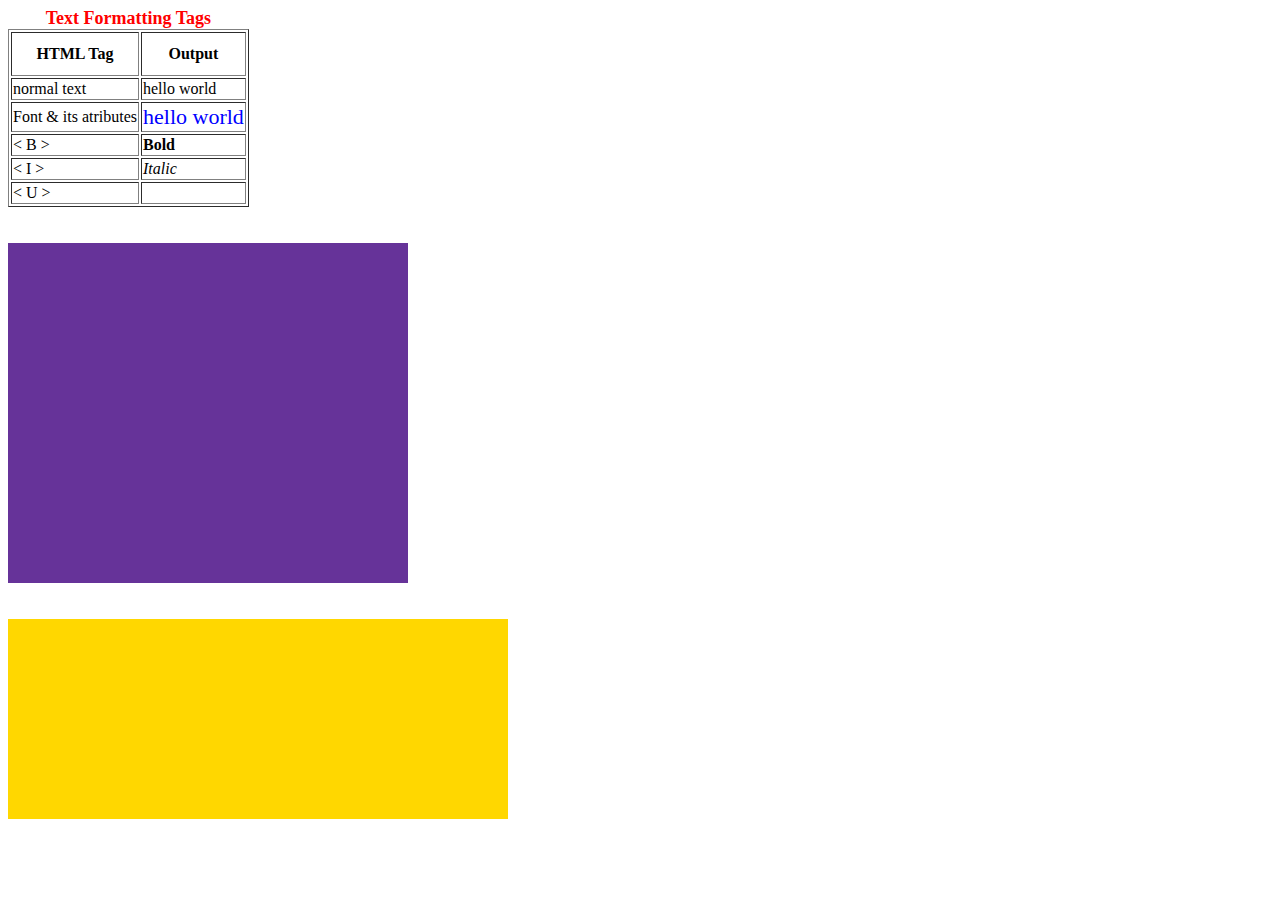
<file: index.html>
<!DOCTYPE html>
<html lang="en">

<head>
    <meta charset="UTF-8">
    <meta name="viewport" content="width=device-width, initial-scale=1.0">
    <title>Document</title>
    <link rel="stylesheet" href="css/style.css">

</head>

<body>

    <table border="1">
        <caption style="font-style: normal;color:red;font-size:18px;"><strong>Text Formatting Tags</strong></caption>
        <tr>
            <th style="padding: 12px;"> HTML Tag </th>
            <th> Output </th>
        </tr>
        <tr>
            <td>normal text</td>
            <td>hello world</td>
        </tr>
        <tr>
            <td>Font & its atributes</td>
            <td style="font-size:22px ;color: blue;">hello world</td>

        </tr>
        <tr>
            <td> < B ></td>
            <td><b>Bold</b></td>
        </tr>
        <tr>
            <td> < I ></td>
            <td><i>Italic</i></td>
        </tr>
        <tr>
            <td>< U ></td>
            <td><u></u></td>
        </tr>

    </table>
    <br><br>
    <div id="div1">

    </div>
    <br><br>
    <div class="btn">

    </div>



</body>

</html>
</file>
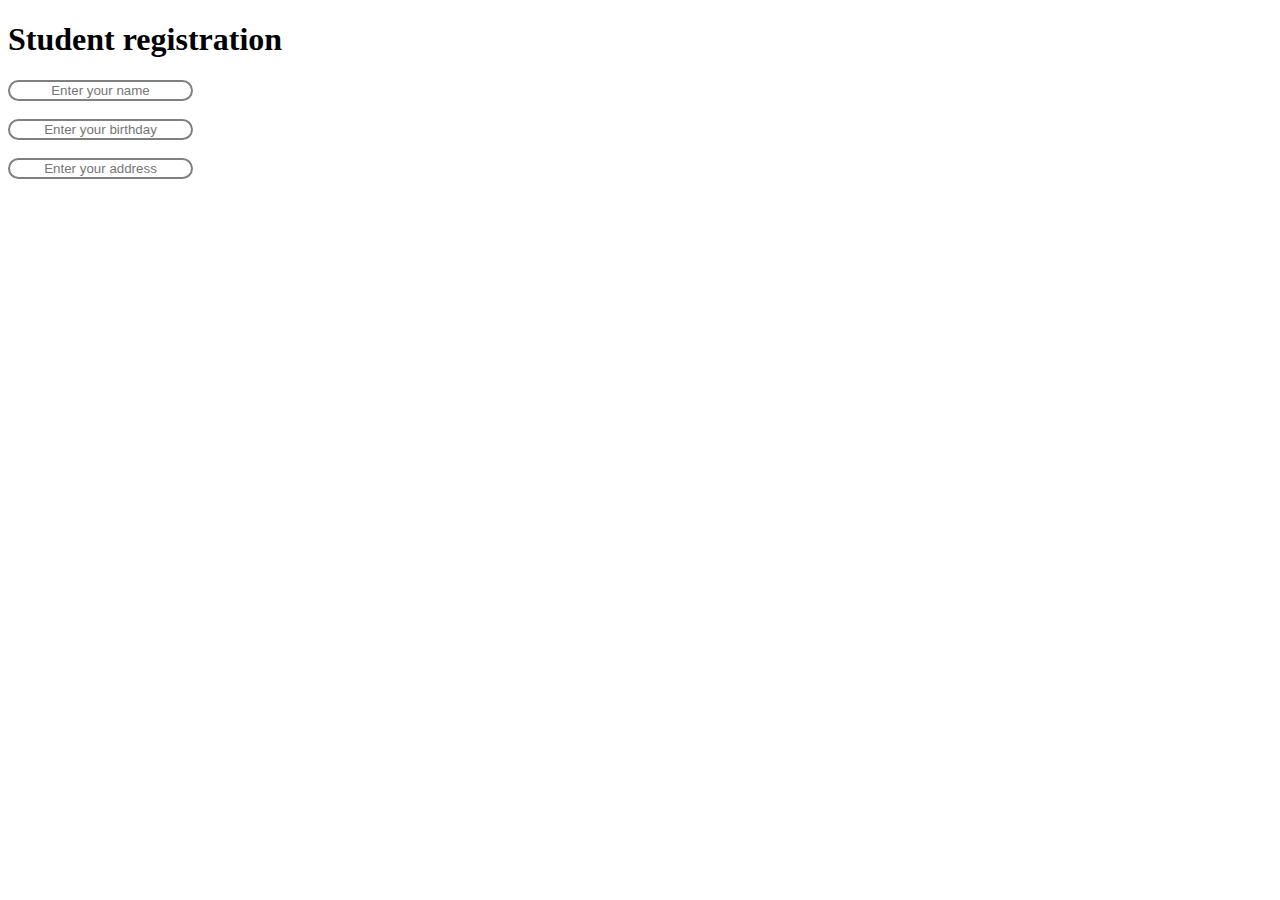
<file: assignment.html>
<!DOCTYPE html>
<html lang="en">

<head>
    <meta charset="UTF-8">
    <meta name="viewport" content="width=device-width, initial-scale=1.0">
    <title>assignment</title>
    <link rel="stylesheet" href="css/style.css">
</head>

<body>

    <div>
        <h1 style=>Student registration</h1>
    </div>
    <div>
        <input type="text" style="border:2px solid gray;align-content: center; border-radius:100px;text-align: center;"
            placeholder="Enter your name">
        <br>
        <br>
        <input type="text" style="border:2px solid gray;align-content: center; border-radius:100px;text-align: center;"
            placeholder="Enter your birthday">
        <br>
        <br>
        <input type="text" style="border:2px solid gray;align-content: center; border-radius:100px;text-align: center;"
            placeholder="Enter your address">
        <br>
        <br>
    </div>
    <div class="box">

    </div>
    <div id="box1">

    </div>
</body>

</html>
</file>
<file: css/style.css>
.btn{
    width: 500px;
    height: 200px;
    background-color: gold;
    border-color: black;
}


#div1{
    width: 400px;
    height: 340px;
    background-color: rebeccapurple;
    border-color:white ;
}
</file>
